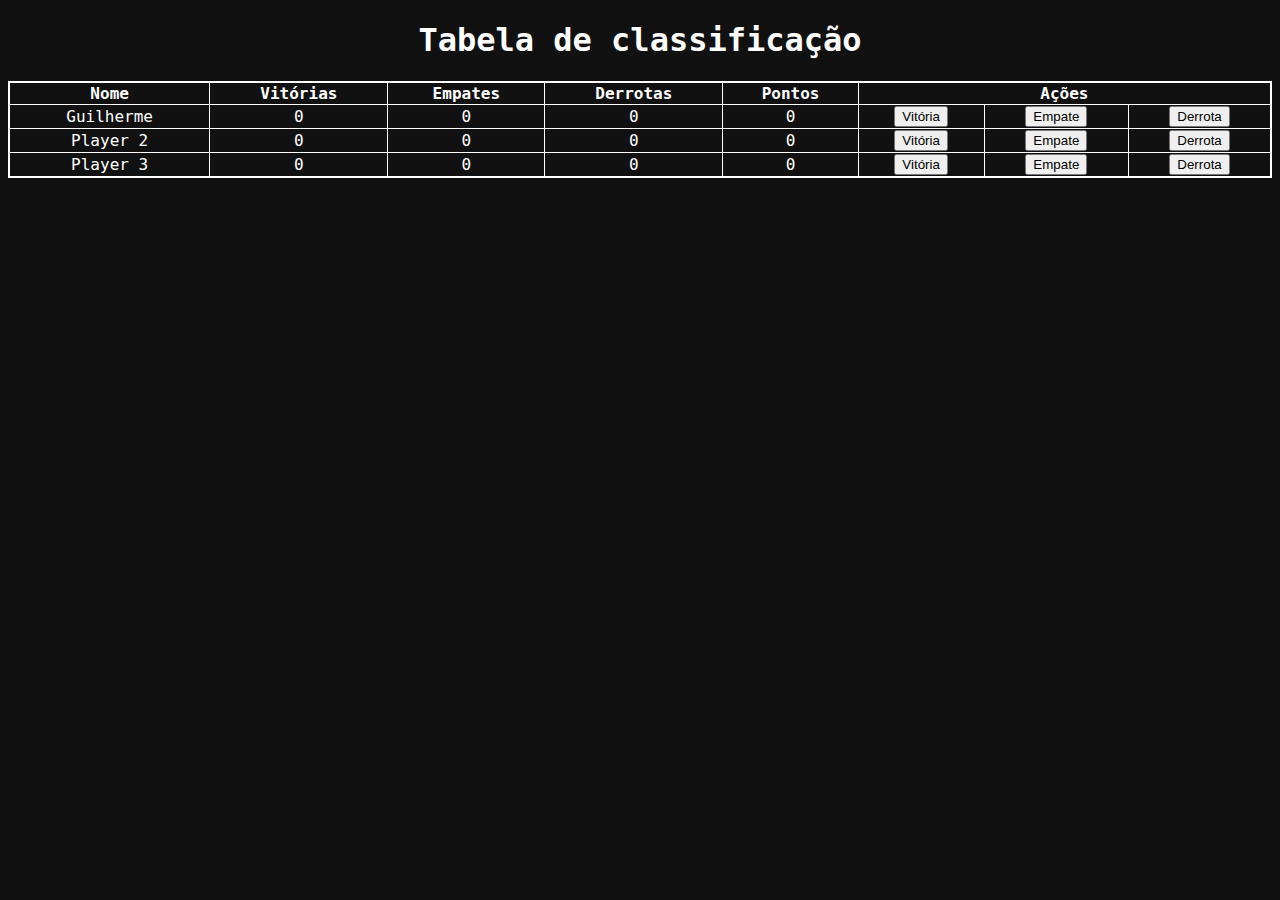
<file: aula_6/index.html>
<!DOCTYPE html>
<html lang="en" >
<head>
  <meta charset="UTF-8">
  <title>CodePen - Tabela de classificação</title>
  <link rel="stylesheet" href="./style.css">

</head>
<body>
<!-- partial:index.partial.html -->
<html>

<head>
  <title>
    Imersão Dev - Aula 06
  </title>
</head>

<body>
  <h1>Tabela de classificação</h1>

  <table style="width:100%">
    <thead>
      <tr>
        <th>Nome</th>
        <th>Vitórias</th>
        <th>Empates</th>
        <th>Derrotas</th>
        <th>Pontos</th>
        <th colspan="3">Ações</th>
      </tr>
    </thead>
    <tbody id="tabelaJogadores">
      <!--       <tr>
        <td>Guilherme</td>
        <td></td>
        <td></td>
        <td></td>
        <td></td>
        <td><button onClick="adicionarVitoria()">Vitória</button></td>
        <td><button onClick="adicionarEmpate()">Empate</button></td>
        <td><button onClick="adicionarDerrota()">Derrota</button></td>
      </tr>
      <tr>
        <td></td>
        <td></td>
        <td></td>
        <td></td>
        <td></td>
        <td><button onClick="adicionarVitoria()">Vitória</button></td>
        <td><button onClick="adicionarEmpate()">Empate</button></td>
        <td><button onClick="adicionarDerrota()">Derrota</button></td>
      </tr> -->
    </tbody>
  </table>
</body>

</html>
<!-- partial -->
  <script  src="./script.js"></script>

</body>
</html>
</file>
<file: aula_6/style.css>
* {
  text-align: center;
}

body {
  font-family: "Roboto Mono", monospace;
  min-height: 400px;
  background-image: url("https://www.alura.com.br/assets/img/imersoes/dev-2021/tabela-classificacao-bg.png");
  background-color: #111;
  background-size: 100%;
  background-position: center;
  background-repeat: no-repeat;
}

.container {
  text-align: center;
  padding: 20px;
  height: 100vh;
}

.page-title {
  color: #ffffff;
  margin: 0 0 5px;
}

.page-subtitle {
  color: #ffffff;
  margin-top: 5px;
}

.page-logo {
  width: 200px;
}

.alura-logo {
  width: 40px;
  position: absolute;
  top: 10px;
  right: 10px;
}

table {
  border: 2px solid white;
  border-collapse: collapse;
}

h1 {
  color: white;
}

th,
tr,
td {
  border: solid 1px white;
  color: white;
}
</file>
